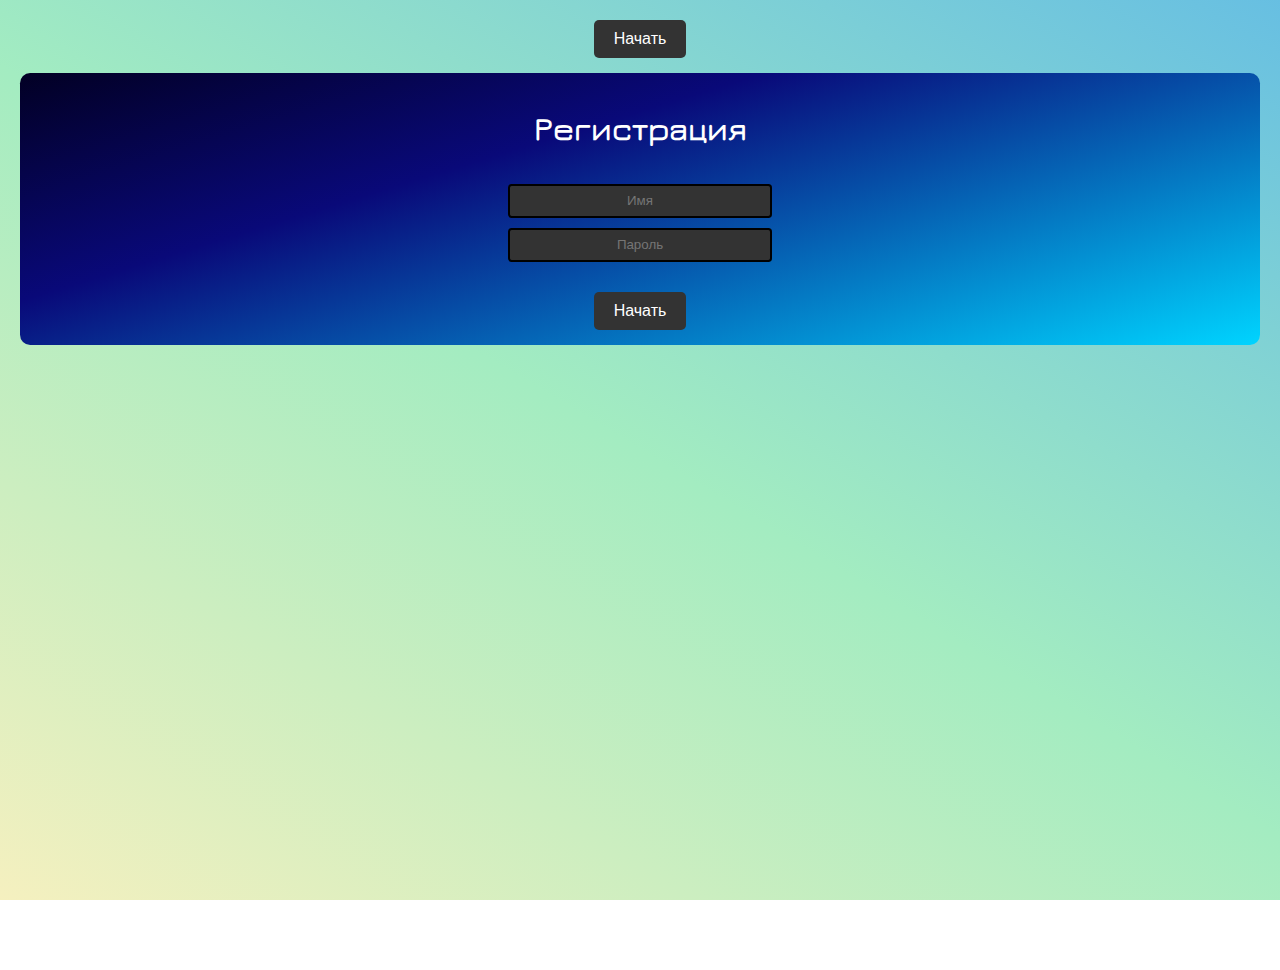
<file: WSK work/index.html>
<!DOCTYPE html>
<html lang="en">
<head>
    <meta charset="UTF-8">
    <meta name="viewport" content="width=device-width, initial-scale=1.0">
    <title>Регестр</title>
    <link rel="stylesheet" href="style.css">
</head>
<body>

    <div id="reg-main">
        <button onclick="myButtonRegCheck()">Начать</button>
        <form action="">
            <h1>Регистрация</h1>

            <div class="user-input">
                <input id="user-input-Name" type="text" placeholder="Имя">
                <input id="user-input-password" type="text" placeholder="Пароль"> 
            </div>

            <button onclick="checkNameAndPassword()">Начать</button>
        </form>
    </div>

    <script src="Script-JS/class.js"></script>
    <script src="Script-JS/logic.js"></script>

</body>
</html>
</file>
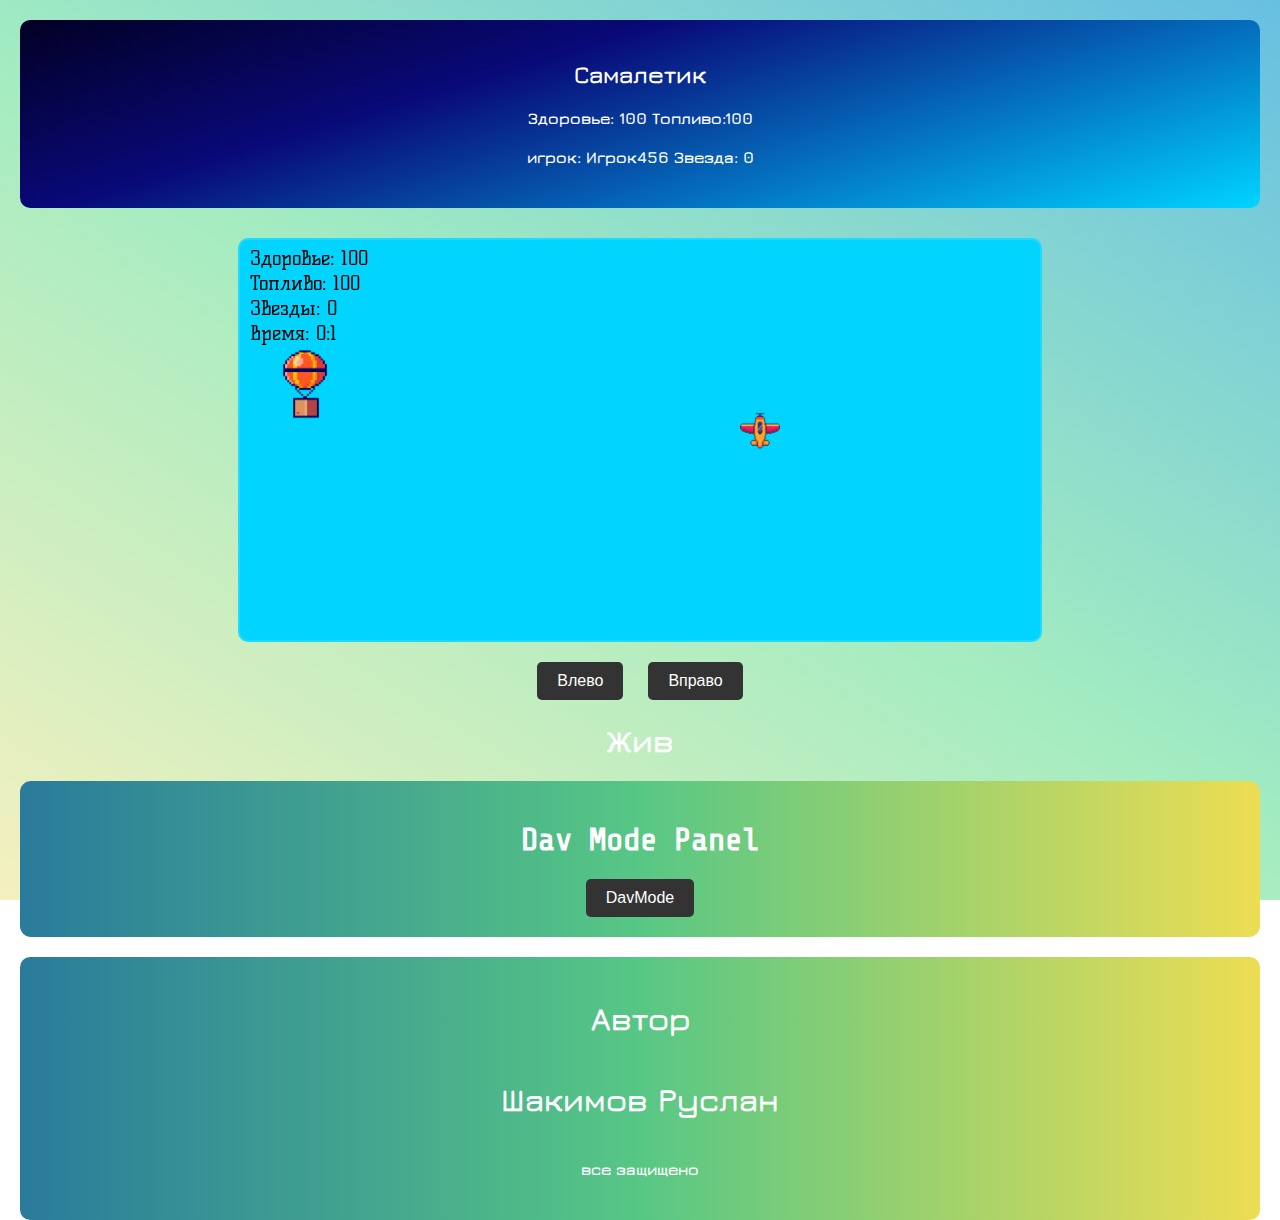
<file: WSK work/Main.html>
<!DOCTYPE html>
<html lang="ru">
<head>
    <meta charset="UTF-8">
    <title>Движущийся куб</title>
    <link rel="stylesheet" href="style.css">
</head>
<body>
    <header>
        <h2>Самалетик</h2>
        <div id="user-gui">
            
        </div>
    </header>
    
    <canvas id="gameCanvas" width="800" height="400"></canvas>

    <div class="controls">
        <button onclick="move('left')">Влево</button>
        <button onclick="move('right')">Вправо</button>
    </div>  

    <div>
        <h1 id="showIsDeadText"></h1>
    </div>
    
    <div id="dav-mode-show">
        <h1>Dav Mode Panel</h1>
        <button onclick="DaveModebtn()" id="DaveModebtnbttn">DavMode</button>
    </div>

    <script src="Script-JS/class.js"></script>
    <script src="Script-JS/logic.js"></script>

    <footer>
        <h1>Автор</h1>
        <h1>Шакимов Руслан</h1>

        <h4>все защищено</h4>
    </footer>
    
</body>
</html>
</file>
<file: WSK work/style.css>
@import url('https://fonts.googleapis.com/css2?family=Jura:wght@300..700&family=Kelly+Slab&family=Share+Tech+Mono&display=swap');
@import url('https://fonts.googleapis.com/css2?family=Comfortaa:wght@300..700&family=Montserrat+Alternates:ital,wght@0,100;0,200;0,300;0,400;0,500;0,600;0,700;0,800;0,900;1,100;1,200;1,300;1,400;1,500;1,600;1,700;1,800;1,900&display=swap');
body {
    background: #449ec2;
    background: linear-gradient(211deg, rgb(103, 191, 226) 0%, rgb(163, 236, 193) 50%, rgb(245, 240, 191) 100%);
    background-repeat: no-repeat;
    background-size: cover;         
    background-attachment: fixed; 
    height: 100vh;
    color: white;
    font-family: "Comforta", "Jura", sans-serif;
    font-weight: 700;
    text-align: center;
    margin: 0;
    padding: 20px;
    padding-bottom: 50px ;
}

canvas {
    border: #1e1e1e;
    border-radius: 1cap;
    background-color: #1e1e1e;
    margin-top: 20px;
    margin-bottom: 20px;
    display: block;
    margin: 0 auto;
    border: 2px solid #ffffff20;
}

canvas{
    margin-top: 30px;
}

header{
    padding: 20px;
    background: #020024;
    background: linear-gradient(163deg, rgba(2, 0, 36, 1) 0%, rgba(9, 9, 121, 1) 35%, rgba(0, 212, 255, 1) 100%);
    border-radius: 1cap;
}

.controls {
    margin-top: 20px;
}

button {
    padding: 10px 20px;
    font-size: 16px;
    background-color: #333;
    color: white;
    border: none;
    cursor: pointer;
    margin: 0 10px;
    border-radius: 5px;
    transition: all 0.3s ease-in-out;
}

button:hover {
background: #50206e;
transform: scale(110%);
}

#dav-mode-show{
    padding: 20px;
    border-radius: 1cap;
    background: #2A7B9B;
    background: linear-gradient(90deg, rgba(42, 123, 155, 1) 0%, rgba(87, 199, 133, 1) 50%, rgba(237, 221, 83, 1) 100%);
    font-family: "Share Tech Mono", sans-serif;
}

form{
    background: #020024;
    background: linear-gradient(163deg, rgba(2, 0, 36, 1) 0%, rgba(9, 9, 121, 1) 35%, rgba(0, 212, 255, 1) 100%);
    display: block;        
    margin: 15px 0px 15px 0px;
    border-radius: 1cap;
    padding: 15px;
}

.user-input{
    display: flex;
    flex-direction: column;
    align-items: center;
    padding: 10px;
    margin: 15px 0px 15px 0px;
}

input{
    font-family: "Share Tech Mono", "Comforta", sans-serif;
    background-color: #333;
    color: white;
    text-align: center;
    border: 2px solid black;
    border-radius: 0.4cap;
    padding: 5px;
    margin: 5px 0px 5px 0px;
    height: 20px;
    width: 250px;
    transition: all 0.4s ease-in-out;
}

input:hover{
    border-color: greenyellow;

}

input:focus{
    border-color: #22C1C3;
    outline: none;
    box-shadow: #0000006d 0px 0px 10px 5px;
}

#gameCanvas {
    background: #00D4FF;

  }

footer{
    margin-top: 20PX;
    padding: 20px;
    margin-bottom: 0px;
    display: flex;
    flex-direction: column;
    align-items: center;
background: #2A7B9B;
    background: linear-gradient(90deg, rgba(42, 123, 155, 1) 0%, rgba(87, 199, 133, 1) 50%, rgba(237, 221, 83, 1) 100%);    border-radius: 1cap;
}
</file>
